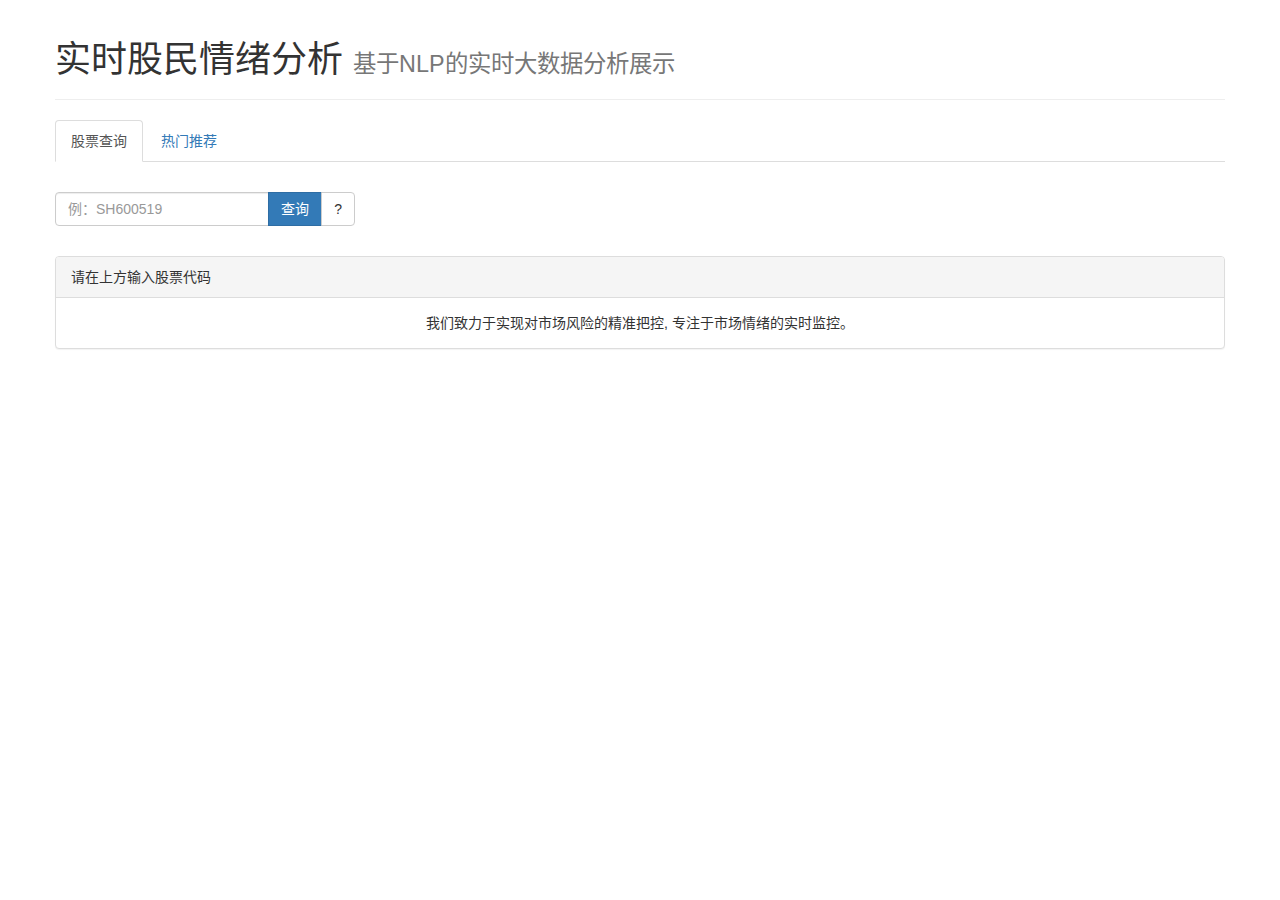
<file: index.html>
<!DOCTYPE html>
<html lang="zh-CN">
<head>
    <meta charset="utf-8">
    <meta content="IE=edge" http-equiv="X-UA-Compatible">
    <meta content="width=device-width, initial-scale=1" name="viewport">
    <title>大数据股民情绪分析</title>
    <!--livereload-->
    <script>document.write('<script src="http://' + (location.host || 'localhost').split(':')[0] + ':35729/livereload.js?snipver=1"></' + 'script>')</script>
    <!--jquery-->
    <script src="scripts/jquery-3.5.1.js"></script>
    <!--bootstrap-->
    <link href="styles/bootstrap-3.3.7.css" rel="stylesheet">
    <script src="scripts/bootstrap-3.3.7.js"></script>
    <!--highstock-->
    <script src="scripts/highstock.js"></script>
    <!--typeahead 自动补全-->
    <script src="scripts/bootstrap3-typeahead.js"></script>
    <!--自带-->
    <link href="styles/index.css" rel="stylesheet">
    <script src="scripts/chartsMaker.js"></script>
    <script src="scripts/index.js"></script>
</head>

<body>
<div class="container">
    <!--标题-->
    <div class="page-header">
        <h1>实时股民情绪分析 <small>基于NLP的实时大数据分析展示</small></h1>
    </div>

    <!--分页标签-->
    <ul class="nav nav-tabs">
        <li class="active">
            <a data-toggle="tab" href="#stock" id="stock-tab">股票查询</a>
        </li>
        <li>
            <a data-toggle="tab" href="#hot" id="hot-tab">热门推荐</a>
        </li>
    </ul>

    <!--分页内容-->
    <div class="tab-content">
        <!--第一个分页：单只股票-->
        <div class="tab-pane in active" id="stock">
            <!--搜索模块-->
            <div style="width: 350px;">
                <div class="input-group">
                    <input autocomplete="off" class="form-control" data-provide="typeahead" id="stock-input"
                           placeholder="例：SH600519" type="text">
                    <span class="input-group-btn">
                        <button class="btn btn-primary" type="button" id="stock-search">查询</button>
                        <button class="btn btn-default" data-placement="bottom" data-toggle="tooltip"
                                style="margin-right: 50px;" title="检索只匹配前8位号码,后面文字仅用于提示">
                            <span>?</span>
                        </button>
                    </span>
                </div>
            </div>
            <!--结果展示模块-->
            <div class="panel panel-default">
                <div class="panel-heading">请在上方输入股票代码</div>
                <!--初始推荐区，会变成图表区-->
                <div class="panel-body">
                    <div id="stock-chart" style="min-width:800px; text-align: center">
                        <!--讲屁话区域-->
                        我们致力于实现对市场风险的精准把控, 专注于市场情绪的实时监控。<br>
                    </div>
                </div>
            </div>
        </div>

        <!--第二个分页：热门股票-->
        <div class="tab-pane" id="hot">
            <div>
                <h4><span class="label label-primary">热门公司推荐:</span></h4>
                <div>
                    <div class="btn-group" role="group" style="margin-top: 20px;">
                        <button class="btn btn-default hot-recommend">SH600519贵州茅台</button>
                        <button class="btn btn-default hot-recommend">SZ002475立讯精密</button>
                        <button class="btn btn-default hot-recommend">SZ000333美的集团</button>
                        <button class="btn btn-default hot-recommend">SZ300750宁德时代</button>
                        <button class="btn btn-default hot-recommend">SZ000651格力电器</button>
                    </div>
                    <div class="btn-group" role="group" style="margin-top: 20px;">
                        <button class="btn btn-default hot-recommend">SZ000725京东方Ａ</button>
                        <button class="btn btn-default hot-recommend">SZ002714牧原股份</button>
                        <button class="btn btn-default hot-recommend">SZ002916深南电路</button>
                        <button class="btn btn-default hot-recommend">SZ002241歌尔股份</button>
                        <button class="btn btn-default hot-recommend">SH601318中国平安</button>
                    </div>
                </div>
            </div>
            <!--结果展示模块-->
            <div class="panel panel-default">
                <div class="panel-heading">请在上方选择热门公司</div>
                <!--初始推荐区，会变成图表区-->
                <div class="panel-body">
                    <div id="hot-chart" style="min-width:800px; text-align: center">
                        <!--讲屁话区域-->
                        我们致力于实现对市场风险的精准把控, 专注于市场情绪的实时监控。<br>
                    </div>
                </div>
            </div>
        </div>
    </div>

</div>
</body>
</html>
</file>
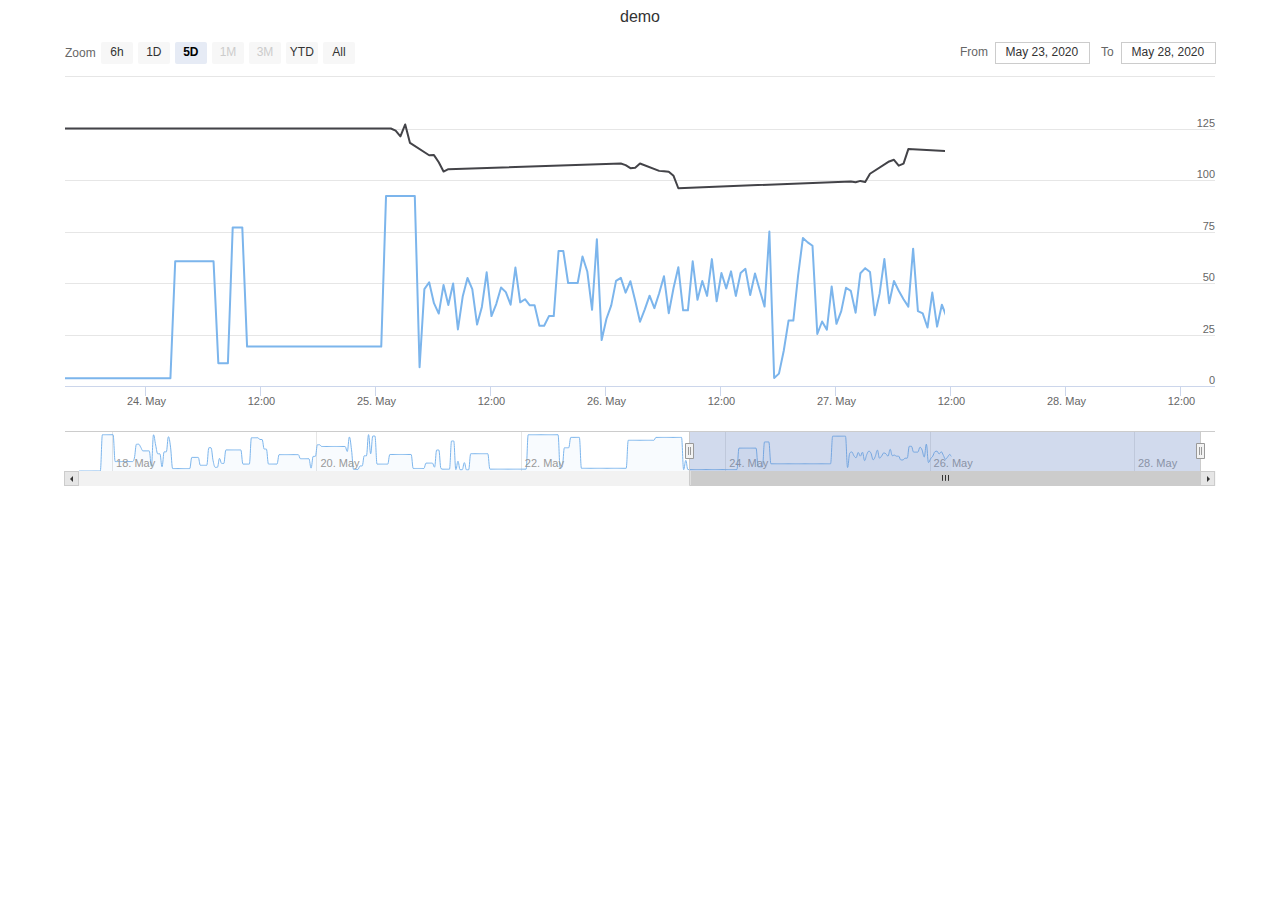
<file: demo.html>
<!DOCTYPE html>
<html lang="en">
<head>
    <meta charset="utf-8">
    <meta content="IE=edge" http-equiv="X-UA-Compatible">
    <meta content="width=device-width, initial-scale=1" name="viewport">
    <title>demo</title>
    <!--jquery-->
    <script src="scripts/jquery-3.5.1.js"></script>
    <!--bootstrap-->
    <link href="styles/bootstrap-3.3.7.css" rel="stylesheet">
    <script src="scripts/bootstrap-3.3.7.js"></script>
    <!--highstock-->
    <script src="scripts/highstock.js"></script>
    <!--typeahead 自动补全-->
    <script src="scripts/bootstrap3-typeahead.js"></script>
</head>
<body>
<div class="container" style="width: 1200px;">
    <div style="min-width:800px; height: 500px;" id="charts"></div>
</div>
</body>

<script>
    let senti = [];
    let price = [];
    $(function () {
        $.ajax({
            url: '/static/demo.json',
            async: false,
            success: function (sentiData) {
                console.log('sentiData loaded')
                for (let i = 0; i < sentiData.length; i++) {
                    console.log(sentiData[i]);
                    senti.push([1589731200000 + i * 1800000, sentiData[i] * 100]);
                }
            }
        });

        $.ajax({
            url: '/static/price.json',
            async: false,
            success: function (priceData) {
                console.log('priceData loaded')
                for (let i = 0; i < senti.length; i++) {
                    if (priceData[i] > 0)
                        price.push([1589731200000 + i * 1800000, priceData[i]-1300]);
                }
            }
        });

        console.log(senti);
        console.log(price);
        Highcharts.stockChart('charts', {
            rangeSelector: {
                buttons: [
                    {
                        type: 'hour',
                        count: 6,
                        text: '6h'
                    }, {
                        type: 'day',
                        count: 1,
                        text: '1D'
                    }, {
                        type: 'day',
                        count: 5,
                        text: '5D'
                    }, {
                        type: 'month',
                        count: 1,
                        text: '1M'
                    }, {
                        type: 'month',
                        count: 3,
                        text: '3M'
                    }, {
                        type: 'ytd',
                        text: 'YTD'
                    }, {
                        type: 'all',
                        count: 1,
                        text: 'All'
                    }
                ],
                selected: 2,
                inputEnabled: true  //支持日期选择的窗口
            },

            title: {
                text: 'demo'
            },

            series: [
                {
                    name: 'senti',
                    data: senti,
                    dataGrouping: {
                        enabled: false
                    }
                },
                {
                    name: 'price',
                    data: price,
                    dataGrouping: {
                        enabled: false
                    }
                }
            ],

            plotOptions: {
                series: {
                    showInLegend: true
                }
            },

            tooltip: {
                split: false,
                shared: true
            },

            //版权信息
            credits: {
                enabled: false
            }
        });

    })
</script>
</html>
</file>
<file: styles/index.css>
.container {
    width: 1200px;
}

.tab-content, .panel {
    margin-top: 30px;
}
</file>
